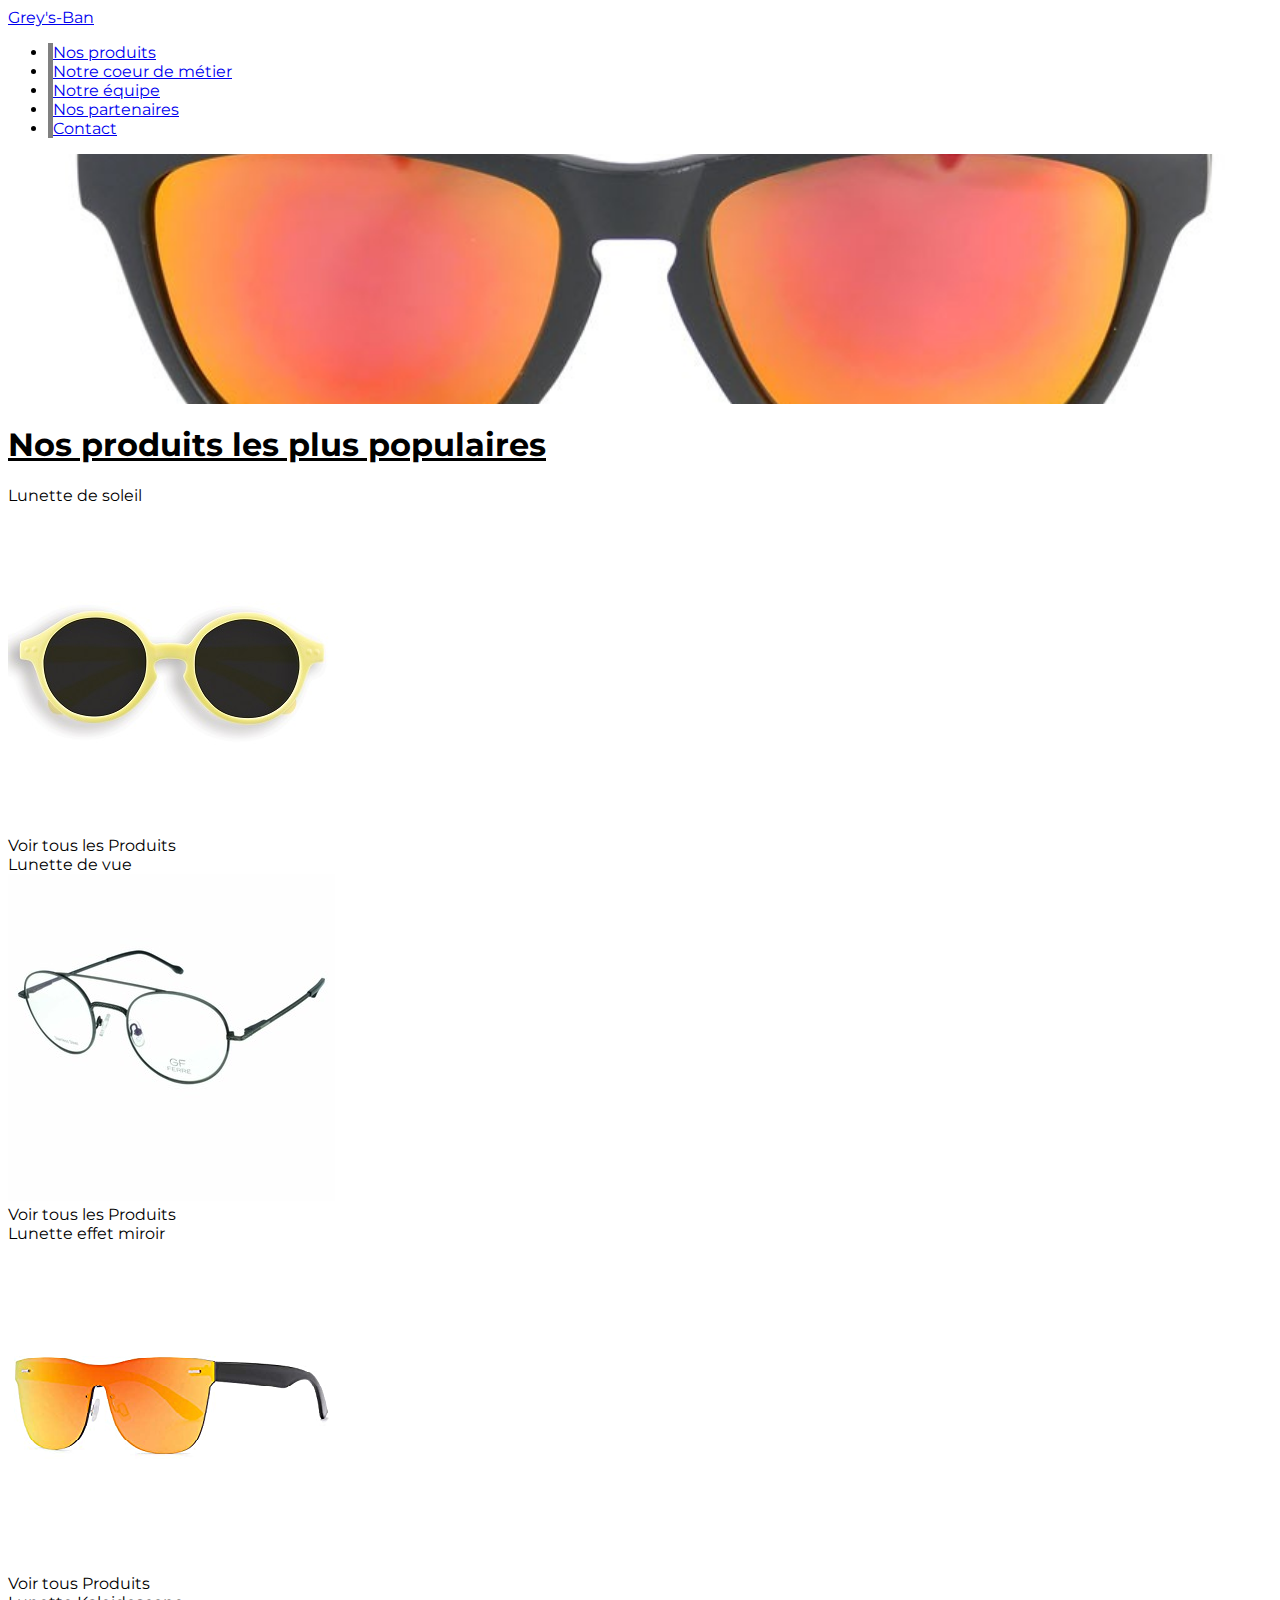
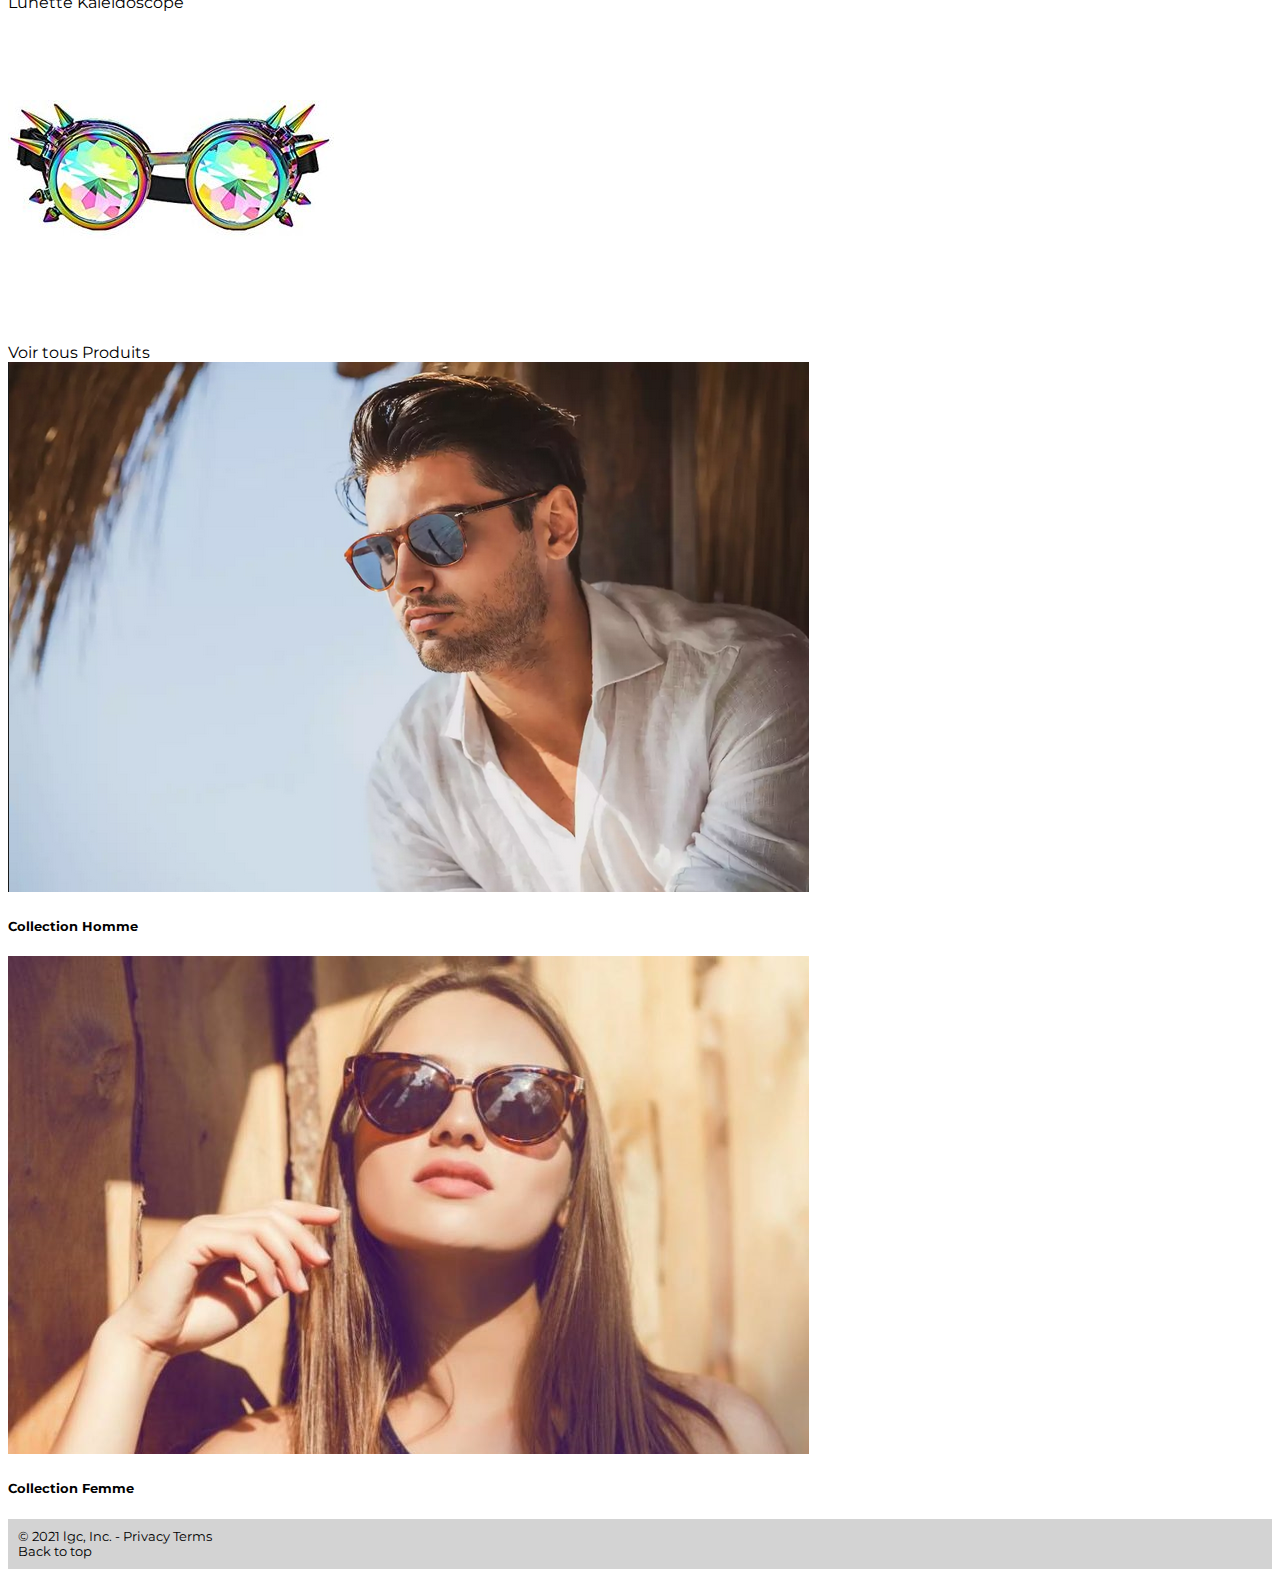
<file: index.html>
<!DOCTYPE html>
<html lang="en">
  <head>
    <meta charset="UTF-8" />
    <meta http-equiv="X-UA-Compatible" content="IE=edge" />
    <meta name="viewport" content="width=device-width, initial-scale=1.0" />
    <!-- style -->
    <link rel="stylesheet" href="css/style_index.css" />
    <!-- Bootstrap -->
    <link
      href="https://cdn.jsdelivr.net/npm/bootstrap@5.1.3/dist/css/bootstrap.min.css"
      rel="stylesheet"
      integrity="sha384-1BmE4kWBq78iYhFldvKuhfTAU6auU8tT94WrHftjDbrCEXSU1oBoqyl2QvZ6jIW3"
      crossorigin="anonymous"
    />
    <script
      src="https://cdn.jsdelivr.net/npm/bootstrap@5.1.3/dist/js/bootstrap.bundle.min.js"
      integrity="sha384-ka7Sk0Gln4gmtz2MlQnikT1wXgYsOg+OMhuP+IlRH9sENBO0LRn5q+8nbTov4+1p"
      crossorigin="anonymous"
    ></script>
    <title>Accueil</title>
  </head>
  <body>
    <!--NAVBAR---------------------------------------------->
    <nav class="navbar navbar-expand-lg navbar-dark bg-dark">
      <div class="container-fluid">
        <a class="navbar-brand" href="#">Grey's-Ban</a>
        <div class="collapse navbar-collapse justify-content-end">
          <ul class="navbar-nav">
            <li class="nav-item">
              <a class="nav-link active" aria-current="page" href="#"
                >Nos produits</a
              >
            </li>
            <li class="nav-item">
              <a class="nav-link" href="#">Notre coeur de métier</a>
            </li>
            <li class="nav-item">
              <a class="nav-link" href="#">Notre équipe</a>
            </li>
            <li class="nav-item">
              <a class="nav-link" href="#">Nos partenaires</a>
            </li>
            <li class="nav-item">
              <a class="nav-link" href="contact.html">Contact</a>
            </li>
          </ul>
        </div>
      </div>
    </nav>
    <!--HERO--------------------->
    <div class="hero"></div>
    <!--PRODUIT POP------------------------------------------------>
    <h1 class="text-center p-5">Nos produits les plus populaires</h1>
    <div class="container">
      <div class="row row-cols-1 row-cols-md-4 g-4">
        <div class="col">
          <div class="card border-dark">
            <div class="bg-transparent text-center p-2">Lunette de soleil</div>
            <div class="card-body d-flex justify-content-center">
              <img class="img-fluid" src="img/soleil.jpg" alt="kale" />
            </div>
            <div class="card-footer text-center text-white bg-dark">
              Voir tous les Produits
            </div>
          </div>
        </div>
        <div class="col">
          <div class="card border-dark">
            <div class="bg-transparent text-center p-2">Lunette de vue</div>
            <div class="card-body text-dark d-flex justify-content-center">
              <img
                class="img-fluid"
                src="img/lunettes-vue-homme.jpg"
                alt="kale"
              />
            </div>
            <div class="card-footer text-center text-white bg-dark">
              Voir tous les Produits
            </div>
          </div>
        </div>
        <div class="col">
          <div class="card border-dark">
            <div class="bg-transparent text-center p-2">
              Lunette effet miroir
            </div>
            <div class="card-body text-dark d-flex justify-content-center">
              <img class="img-fluid" src="img/polar2.png" alt="kale" />
            </div>
            <div class="card-footer text-center text-white bg-dark">
              Voir tous Produits
            </div>
          </div>
        </div>
        <div class="col">
          <div class="card border-dark">
            <div class="bg-transparent text-center p-2">
              Lunette Kaleidoscope
            </div>
            <div class="card-body text-dark d-flex justify-content-center">
              <img class="img-fluid" src="img/kale.png" alt="kale" />
            </div>
            <div class="card-footer text-center text-white bg-dark">
              Voir tous Produits
            </div>
          </div>
        </div>
      </div>
    </div>
    <!--HOMME&FEMME------------------------------------------------>
    <div class="d-flex flex-column mt-5">
      <div class="container d-flex flex-column align-items-center">
        <img
          id="img__homme"
          class="img-fluid"
          src="img/arton4Homme.png"
          alt=""
        />
        <h5 class="text-center mb-4 mt-2">Collection Homme</h5>
      </div>
      <div class="container d-flex flex-column align-items-center">
        <img
          id="img__femme"
          class="img-fluid justify-content-center"
          src="img/arton4.jpg"
          alt=""
        />
        <h5 class="text-center mb-4 mt-2">Collection Femme</h5>
      </div>
    </div>
    <!--FOOTER------------------------------------------------>
    <footer class="d-flex justify-content-between">
      <div class="footer">&copy; 2021 lgc, Inc. - Privacy Terms</div>
      <div><a id="backtop" href="#">Back to top</a></div>
    </footer>
  </body>
</html>
</file>
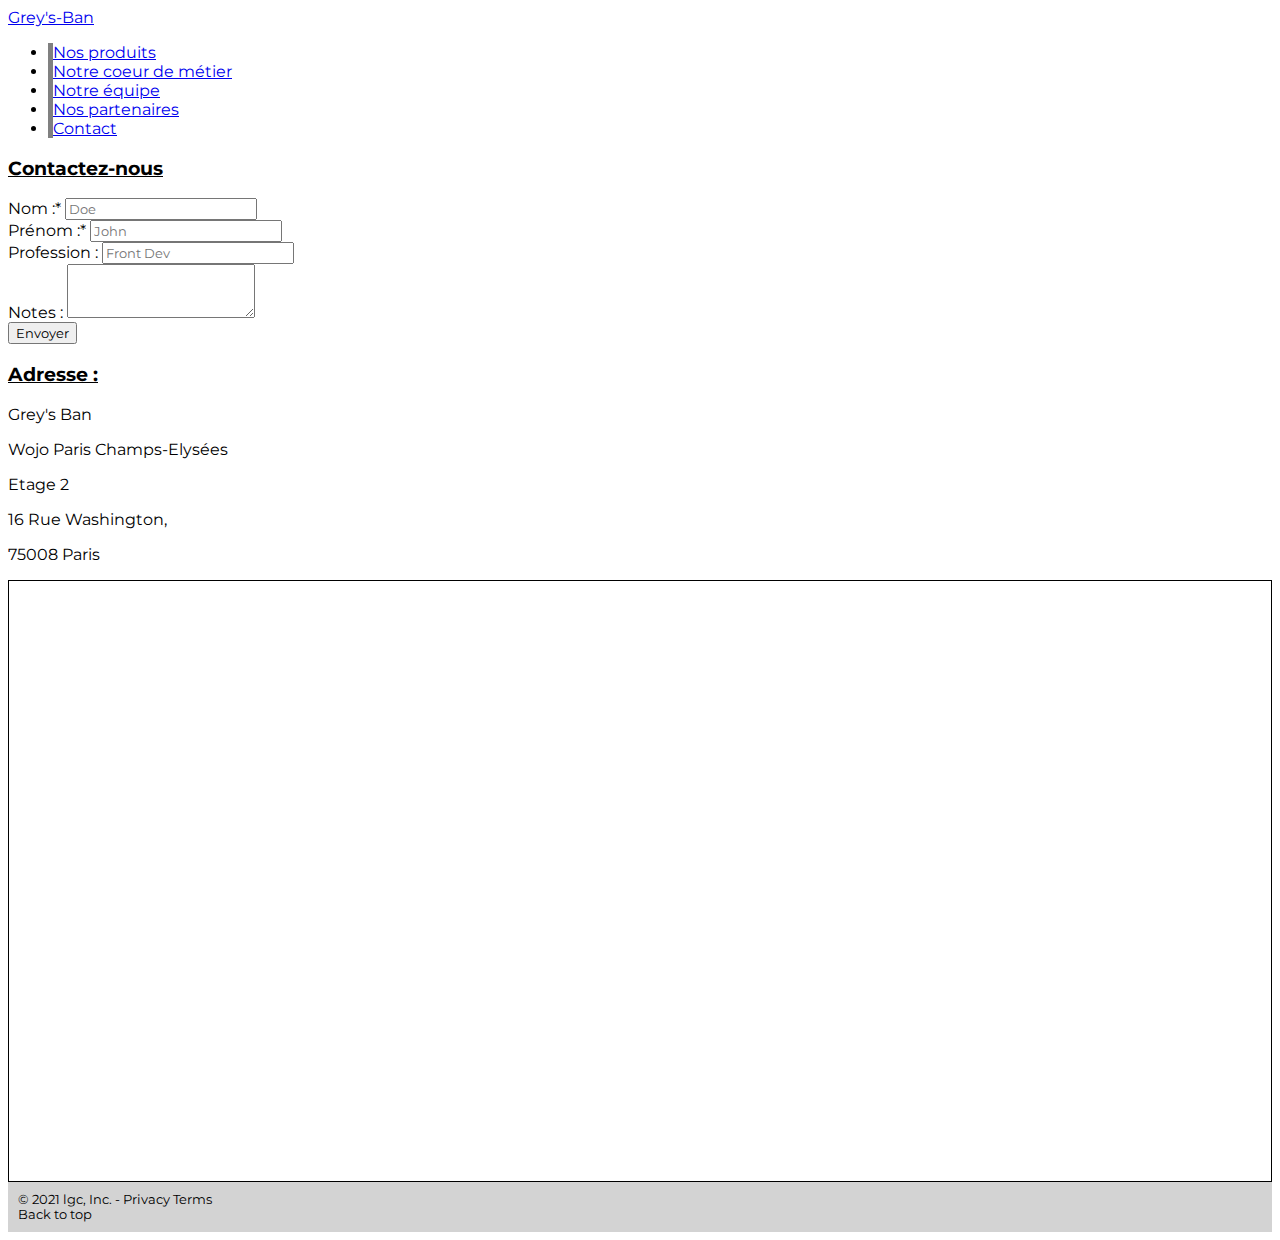
<file: contact.html>
<!DOCTYPE html>
<html lang="en">
  <head>
    <meta charset="UTF-8" />
    <meta http-equiv="X-UA-Compatible" content="IE=edge" />
    <meta name="viewport" content="width=device-width, initial-scale=1.0" />
    <!-- style ------------------------------------------------>
    <link rel="stylesheet" href="css/style_contact.css" />
    <link rel="stylesheet" href="css/style_index.css" />
    <!-- Bootstrap ------------------------------------------------>
    <link
      href="https://cdn.jsdelivr.net/npm/bootstrap@5.1.3/dist/css/bootstrap.min.css"
      rel="stylesheet"
      integrity="sha384-1BmE4kWBq78iYhFldvKuhfTAU6auU8tT94WrHftjDbrCEXSU1oBoqyl2QvZ6jIW3"
      crossorigin="anonymous"
    />
    <script
      src="https://cdn.jsdelivr.net/npm/bootstrap@5.1.3/dist/js/bootstrap.bundle.min.js"
      integrity="sha384-ka7Sk0Gln4gmtz2MlQnikT1wXgYsOg+OMhuP+IlRH9sENBO0LRn5q+8nbTov4+1p"
      crossorigin="anonymous"
    ></script>
    <title>Contact</title>
  </head>
  <body>
    <!--NAVBAR------------------------------------------------>
    <nav class="navbar navbar-expand-lg navbar-dark bg-dark">
      <div class="container-fluid">
        <a class="navbar-brand" href="#">Grey's-Ban</a>
        <div class="collapse navbar-collapse justify-content-end">
          <ul class="navbar-nav">
            <li class="nav-item">
              <a class="nav-link" aria-current="page" href="index.html"
                >Nos produits</a
              >
            </li>
            <li class="nav-item">
              <a class="nav-link" href="#">Notre coeur de métier</a>
            </li>
            <li class="nav-item">
              <a class="nav-link" href="#">Notre équipe</a>
            </li>
            <li class="nav-item">
              <a class="nav-link" href="#">Nos partenaires</a>
            </li>
            <li class="nav-item">
              <a class="nav-link active" href="#">Contact</a>
            </li>
          </ul>
        </div>
      </div>
    </nav>
    <!--CONTACT------------------------------------------------>
    <div class="container mb-4">
      <form action="POST">
        <h3 class="text-center">Contactez-nous</h3>
        <div class="mb-3">
          <label for="nom" class="form-label">Nom :*</label>
          <input
            type="text"
            class="form-control"
            id="nom"
            placeholder="Doe"
            require
          />
        </div>
        <div class="mb-3">
          <label for="prenomm" class="form-label">Prénom :*</label>
          <input
            type="text"
            class="form-control"
            id="prenom"
            placeholder="John"
            require
          />
        </div>
        <div class="mb-3">
          <label for="prof" class="form-label">Profession :</label>
          <input
            type="text"
            class="form-control"
            id="prof"
            placeholder="Front Dev"
          />
        </div>
        <div class="mb-3">
          <label for="note" class="form-label">Notes : </label>
          <textarea class="form-control" id="note" rows="3"></textarea>
        </div>
        <div class="d-grid">
          <button type="submit" value="Submit" class="btn btn-outline-dark">
            Envoyer
          </button>
        </div>
      </form>
    </div>
    <!--MAP&INFO------------------------------------------------>
    <div class="container">
      <h3 class="text-center">Adresse :</h3>
      <p>Grey's Ban</p>
      <p>Wojo Paris Champs-Elysées</p>
      <p>Etage 2</p>
      <p>16 Rue Washington,</p>
      <p>75008 Paris</p>
      <div class="containermap">
        <iframe
          class="mb-4"
          src="https://www.google.com/maps/embed?pb=!1m18!1m12!1m3!1d2624.236856305226!2d2.300352415915184!3d48.8727611076483!2m3!1f0!2f0!3f0!3m2!1i1024!2i768!4f13.1!3m3!1m2!1s0x47e66fc188f09101%3A0x875f216a8cb77db0!2s16%20Rue%20Washington%2C%2075008%20Paris!5e0!3m2!1sfr!2sfr!4v1649159896351!5m2!1sfr!2sfr"
          width="1920"
          height="600"
          style="border: 1px solid black"
          allowfullscreen=""
          loading="lazy"
          referrerpolicy="no-referrer-when-downgrade"
        ></iframe>
      </div>
    </div>
    <!--FOOTER------------------------------------------------>
    <footer class="d-flex justify-content-between">
      <div class="footer">&copy; 2021 lgc, Inc. - Privacy Terms</div>
      <div><a id="backtop" href="#">Back to top</a></div>
    </footer>
  </body>
</html>
</file>
<file: css/style_index.css>
@import url("https://fonts.googleapis.com/css2?family=Josefin+Sans:wght@300&family=Montserrat:wght@300&display=swap");
* {
  font-family: "Josefin Sans", sans-serif;
  font-family: "Montserrat", sans-serif;
}

h1 {
  text-decoration: underline;
}

/* #hero__img {
  height: 400px;
} */

footer {
  background-color: lightgray;
  font-size: 0.8rem;
  padding: 10px;
}

#backtop {
  text-decoration: none;
  color: black;
}

.nav-link {
  border-left: 5px solid grey;
  line-height: 2px;
}

.hero {
  background-image: url("../img/imgBanniere.jpg");
  height: 250px;
  width: 100%;
  background-position: center;
  background-repeat: no-repeat;
  background-size: cover;
  position: relative;
}

@media screen and (orientation: portrait) {
  .navbar > .container-fluid {
    display: flex;
    flex-wrap: inherit;
    align-items: center;
    justify-content: center !important;
    /*!important to override the bootstrap*/
  }
}
</file>
<file: css/style_contact.css>
h3 {
  text-decoration: underline;
}
.containermap {
  display: flex;
  justify-content: center;
}

.nav-link {
  border-left: 5px solid grey;
  line-height: 2px;
}
</file>
